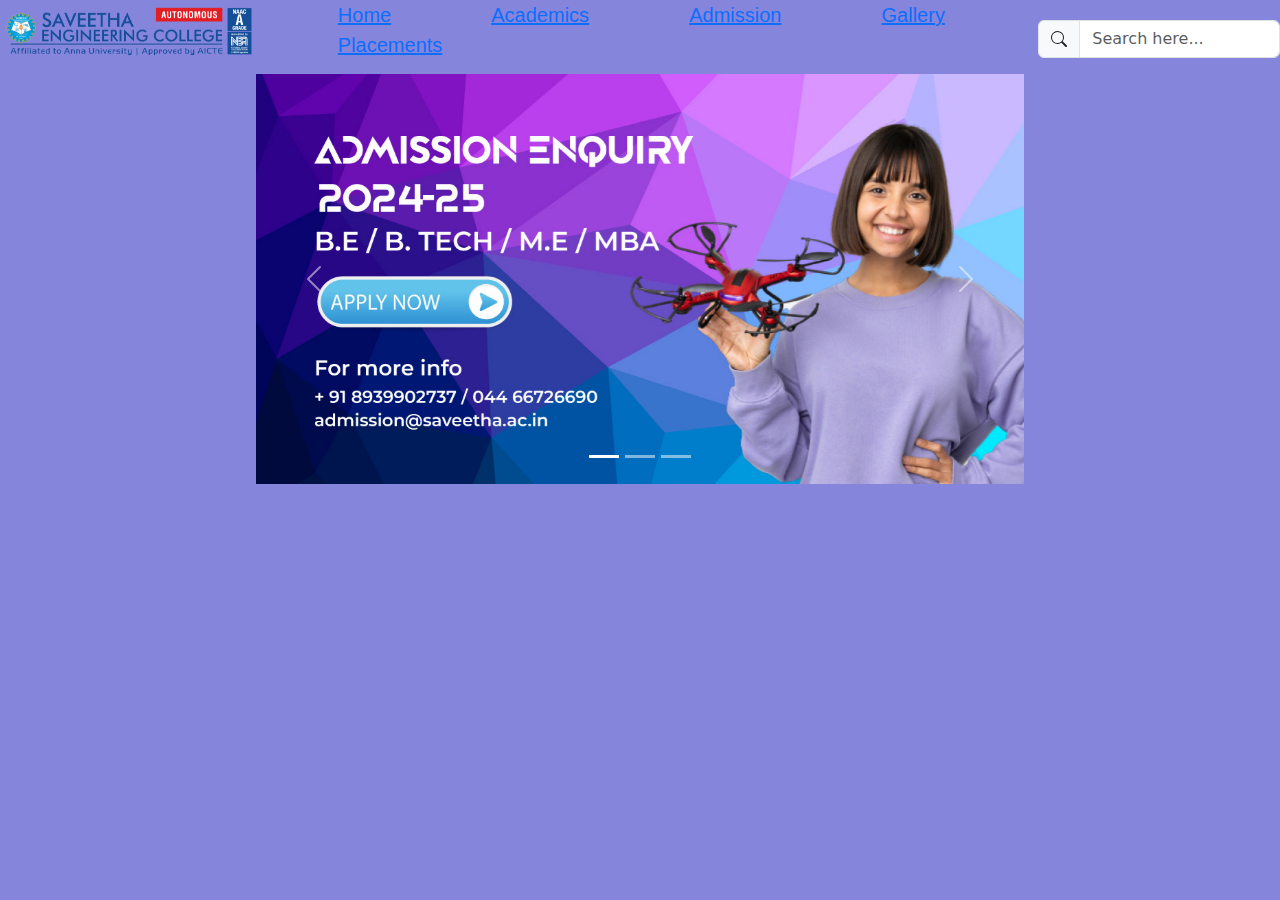
<file: index.html>
<!DOCTYPE html>
<html lang="en">
<head>
    <meta charset="UTF-8">
    <meta name="viewport" content="width=device-width, initial-scale=1.0">
    <title>Document</title>
    <style>
        a{
            
            
            color: rgb(20, 20, 20);
            font-family: Arial;
            font-size: 20px;
            width: 55%; 
            padding: 15px;
            padding-left: 80px;
            text-decoration: none;
        }
        a:hover{
            color: rgb(255, 0, 0);
            text-decoration: none;
        }
        .column2{
            background-color: antiquewhite;
        }
        .input{
          width: 350px;
          padding-top: 20px;
          padding-left: 50px;  
        }
        
    </style>
    <title>Document</title>
    <link href="https://cdn.jsdelivr.net/npm/bootstrap@5.3.3/dist/css/bootstrap.min.css" rel="stylesheet"
    integrity="sha384-QWTKZyjpPEjISv5WaRU9OFeRpok6YctnYmDr5pNlyT2bRjXh0JMhjY6hW+ALEwIH" crossorigin="anonymous">
    
</head>
<body style="background-color: rgb(133, 133, 220);">
    <div class="row">
    <div style="display: flex;">
        <div style="width: 25%;">
          <img style="width: 100%;" src="img/logo_1.png" alt="">
        </div>
        <div>
    <a href="">Home</a>
    <a href="Academics.html">Academics</a>
    <a href="admission.html">Admission</a>
    <a href="gallery.html">Gallery</a>
    <a href="placement.html">Placements</a>
    </div>
<div class="input">
    <div class="input-group mb-3">
      <span class="input-group-text" id="basic-addon1"><i class="bi bi-search"></i><svg xmlns="http://www.w3.org/2000/svg" width="16" height="16" fill="currentColor" class="bi bi-search" viewBox="0 0 16 16">
        <path d="M11.742 10.344a6.5 6.5 0 1 0-1.397 1.398h-.001q.044.06.098.115l3.85 3.85a1 1 0 0 0 1.415-1.414l-3.85-3.85a1 1 0 0 0-.115-.1zM12 6.5a5.5 5.5 0 1 1-11 0 5.5 5.5 0 0 1 11 0"/>
      </svg></span>
      <input type="text" class="form-control" placeholder="Search here..." aria-label="Username" aria-describedby="basic-addon1">
    </div>
  </div>
</div>
    <br>
    <!-- <div class="column1">
        <div></div>

    </div> -->
<div class="column2"></div>
    <center><div style="width: 60%;"  id="carouselExampleIndicators" class="carousel slide" data-bs-ride="carousel" data-bs-interval="1000">
        <div class="carousel-indicators" >
          <button type="button" data-bs-target="#carouselExampleIndicators" data-bs-slide-to="0" class="active" aria-current="true" aria-label="Slide 1"></button>
          <button type="button" data-bs-target="#carouselExampleIndicators" data-bs-slide-to="1" aria-label="Slide 2"></button>
          <button type="button" data-bs-target="#carouselExampleIndicators" data-bs-slide-to="2" aria-label="Slide 3"></button>
        </div>
        <div class="carousel-inner" >
          <div class="carousel-item active">
            <img src="img/h1.jpeg" class="d-block w-100" alt="...">
          </div>
          <div class="carousel-item">
            <img src="img/h2.jpg" class="d-block w-100" alt="...">
          </div>
          <div class="carousel-item">
            <img src="img/h3.png" class="d-block w-100" alt="...">
          </div>
        </div>
        <button class="carousel-control-prev" type="button" data-bs-target="#carouselExampleIndicators" data-bs-slide="prev">
          <span class="carousel-control-prev-icon" aria-hidden="true"></span>
          <span class="visually-hidden">Previous</span>
        </button>
        <button class="carousel-control-next" type="button" data-bs-target="#carouselExampleIndicators" data-bs-slide="next">
          <span class="carousel-control-next-icon" aria-hidden="true"></span>
          <span class="visually-hidden">Next</span>
        </button>
      </div></center>
      <script src="https://cdn.jsdelivr.net/npm/bootstrap@5.3.3/dist/js/bootstrap.bundle.min.js"
    integrity="sha384-YvpcrYf0tY3lHB60NNkmXc5s9fDVZLESaAA55NDzOxhy9GkcIdslK1eN7N6jIeHz"
    crossorigin="anonymous"></script>
</body>
</html>
</file>
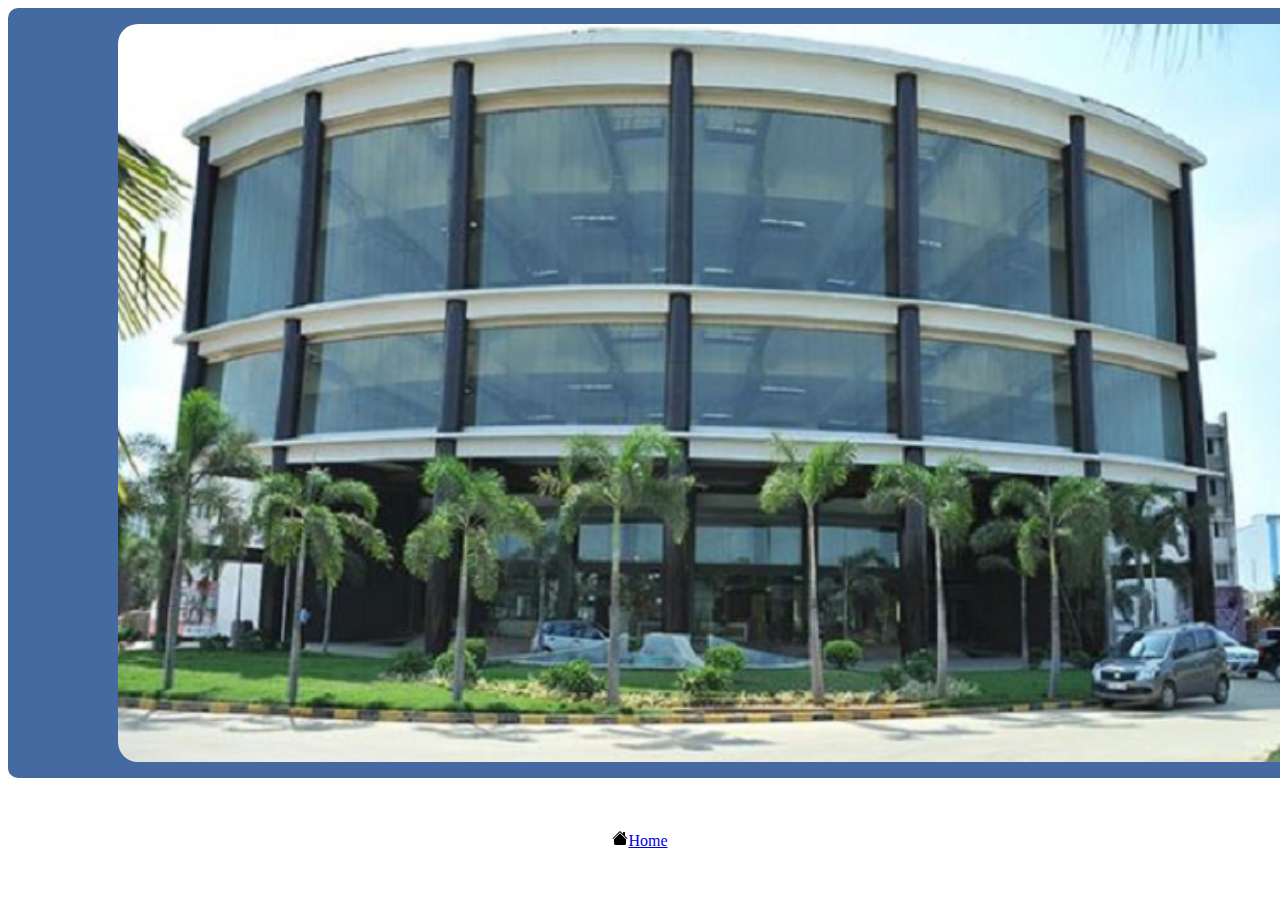
<file: Academics.html>
<!DOCTYPE html>
<html lang="en">
<head>
    <meta charset="UTF-8">
    <meta name="viewport" content="width=device-width, initial-scale=1.0">
    <title>Document</title>
    <link rel="stylesheet" href="html.css">
    
</head>
<body>
    <center>
      <div class="card">
        <div class="card-inner">
          <div class="card-front">
            <img style="width: 1200px; border-radius: 20px;" src="img/Saveetha School of Engineering - [SSE]1.png" alt="">
          </div>
          <div class="card-back">
            
            <p>Welcome to SEC - Saveetha Engineering College (Autonomous), a distinguished institution established in 2001 under the visionary leadership of Dr. V. Vijaya Chamundeeswari a committed medical professional and philanthropist par excellence. With over 35 years of unwavering commitment to excellence in education, our college has emerged as the forefront of engineering education and research. <br></p>
          </div>
        </div>
      </div>
    </center>
    <div>
        <br> <br>

        <br> <br>
        <center><svg xmlns="http://www.w3.org/2000/svg" width="16" height="16" fill="currentColor" class="bi bi-house-fill" viewBox="0 0 16 16">
            <path d="M8.707 1.5a1 1 0 0 0-1.414 0L.646 8.146a.5.5 0 0 0 .708.708L8 2.207l6.646 6.647a.5.5 0 0 0 .708-.708L13 5.793V2.5a.5.5 0 0 0-.5-.5h-1a.5.5 0 0 0-.5.5v1.293z"/>
            <path d="m8 3.293 6 6V13.5a1.5 1.5 0 0 1-1.5 1.5h-9A1.5 1.5 0 0 1 2 13.5V9.293z"/>
          </svg><a href="index.html"><i class="bi bi-house-fill"></i>Home</a></center></div>
</body>
</html>
</file>
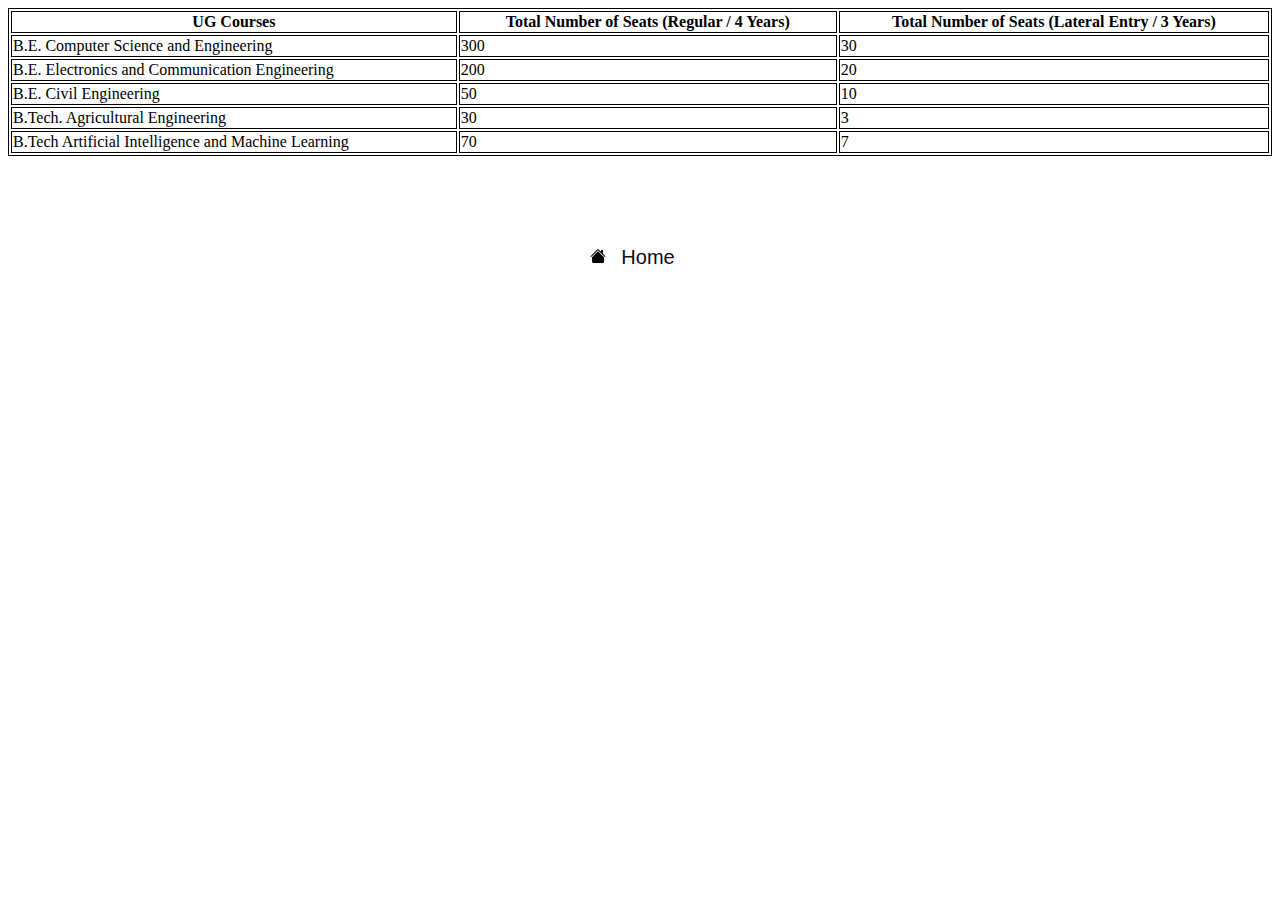
<file: admission.html>
<!DOCTYPE html>
<html lang="en">
<head>
    <meta charset="UTF-8">
    <meta name="viewport" content="width=device-width, initial-scale=1.0">
    <title>Document</title>
    
    <style>
        table, th, td {
          border:1px solid black;
         
        }
        
        a{
            padding: 15px;
            text-decoration: none;
            color: rgb(14, 13, 13);
            font-family: Arial;
            font-size: 20px;
        }
        a:hover{
            color: rgb(255, 0, 0);
        }
    
    </style>
        
</head>
<body>
    <center><div>
        <table style="width: 100%;height: 70%;align-items: center;">
            <tr>
              <th>
                UG Courses</th>
              <th>Total Number of Seats
                (Regular / 4 Years)</th>
              <th>Total Number of Seats
                (Lateral Entry / 3 Years)</th>
            </tr>
           <tr>
            <td>B.E. Computer Science and Engineering</td>
            <td>300</td>
            <td>30</td>
           </tr>
           <tr>
            <td>B.E. Electronics and Communication Engineering</td>
            <td>200</td>
            <td>20</td>
           </tr>
           <tr>
            <td>B.E. Civil Engineering</td>
            <td>50</td>
            <td>10</td>
           </tr>
           <tr>
            <td>B.Tech. Agricultural Engineering</td>
            <td>30</td>
            <td>3</td>
           </tr>
           <tr>
            <td>B.Tech Artificial Intelligence and Machine Learning</td>
            <td>70</td>
            <td>7</td>
           </tr>
          </table>
    </div></center>

    <br>
    <br>
    <br>
    <br>
    <br>

    
    <div>
    <center><svg xmlns="http://www.w3.org/2000/svg" width="16" height="16" fill="currentColor" class="bi bi-house-fill" viewBox="0 0 16 16">
        <path d="M8.707 1.5a1 1 0 0 0-1.414 0L.646 8.146a.5.5 0 0 0 .708.708L8 2.207l6.646 6.647a.5.5 0 0 0 .708-.708L13 5.793V2.5a.5.5 0 0 0-.5-.5h-1a.5.5 0 0 0-.5.5v1.293z"/>
        <path d="m8 3.293 6 6V13.5a1.5 1.5 0 0 1-1.5 1.5h-9A1.5 1.5 0 0 1 2 13.5V9.293z"/>
      </svg><a href="index.html"><i class="bi bi-house-fill"></i>Home</a></center></div>
    
</body>
</html>
</file>
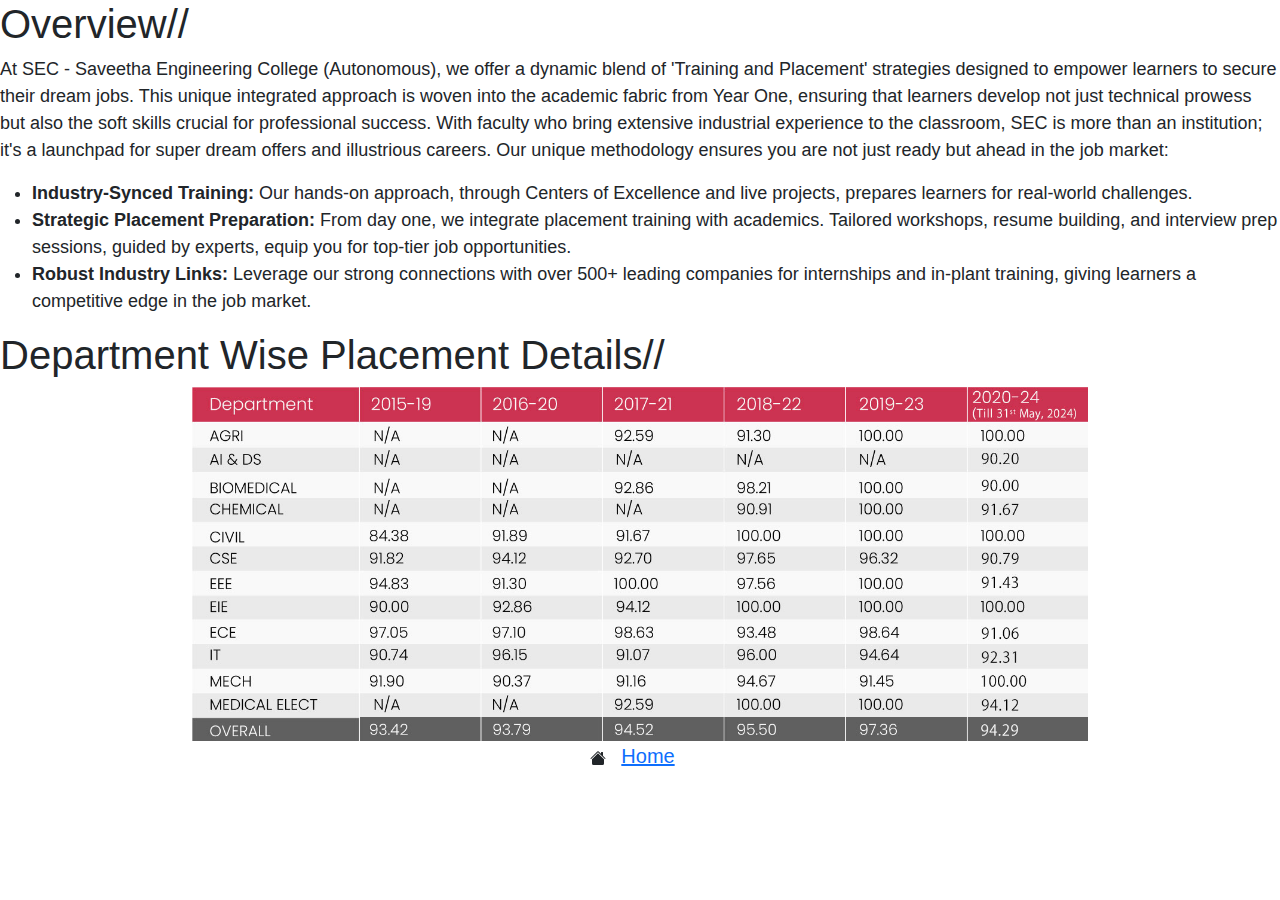
<file: placement.html>
<!DOCTYPE html>
<html lang="en">
<head>
    <meta charset="UTF-8">
    <meta name="viewport" content="width=device-width, initial-scale=1.0">
    <title>Document</title>
    <style>a{
        padding: 15px;
        text-decoration: none;
        color: rgb(238, 11, 11);
        font-family: Arial;
        font-size: 20px;
    }
    a:hover{
        color: gray;
    }</style>
    <link href="https://cdn.jsdelivr.net/npm/bootstrap@5.3.3/dist/css/bootstrap.min.css" rel="stylesheet"
    integrity="sha384-QWTKZyjpPEjISv5WaRU9OFeRpok6YctnYmDr5pNlyT2bRjXh0JMhjY6hW+ALEwIH" crossorigin="anonymous">
</head>
<body>
    <div style="font-family: 'Gill Sans', 'Gill Sans MT', Calibri, 'Trebuchet MS', sans-serif;font-size: large;">
        <h1>Overview//</h1>
        <p>
            At SEC - Saveetha Engineering College (Autonomous), we offer a dynamic blend of 'Training and Placement' strategies designed to empower learners to secure their dream jobs. This unique integrated approach is woven into the academic fabric from Year One, ensuring that learners develop not just technical prowess but also the soft skills crucial for professional success. With faculty who bring extensive industrial experience to the classroom, SEC is more than an institution; it's a launchpad for super dream offers and illustrious careers.
Our unique methodology ensures you are not just ready but ahead in the job market:
<br>
<ul>
<li><b>Industry-Synced Training:</b> Our hands-on approach, through Centers of Excellence and live projects, prepares learners for real-world challenges. <br></li>
<li><b>Strategic Placement Preparation:</b> From day one, we integrate placement training with academics. Tailored workshops, resume building, and interview prep sessions, guided by experts, equip you for top-tier job opportunities. <br></li>
<li><b>Robust Industry Links:</b> Leverage our strong connections with over 500+ leading companies for internships and in-plant training, giving learners a competitive edge in the job market. <br></li>
</ul>
        </p> 
    </div>

    <div style="font-family: 'Gill Sans', 'Gill Sans MT', Calibri, 'Trebuchet MS', sans-serif;font-size: large;">
            <h1>Department Wise Placement Details//</h1>
       <center> <img style="width: 70%;" src="img/Table-1-WEB.jpg" alt=""></center>
       
    </div>

    <!-- <div style="font-family: 'Gill Sans', 'Gill Sans MT', Calibri, 'Trebuchet MS', sans-serif;font-size: large;">
        <h1>Statistics//</h1>
   <center> <img src="img/Table_3-web.jpg" alt=""></center>
   
</div> -->
<div>
    <center><svg xmlns="http://www.w3.org/2000/svg" width="16" height="16" fill="currentColor" class="bi bi-house-fill" viewBox="0 0 16 16">
        <path d="M8.707 1.5a1 1 0 0 0-1.414 0L.646 8.146a.5.5 0 0 0 .708.708L8 2.207l6.646 6.647a.5.5 0 0 0 .708-.708L13 5.793V2.5a.5.5 0 0 0-.5-.5h-1a.5.5 0 0 0-.5.5v1.293z"/>
        <path d="m8 3.293 6 6V13.5a1.5 1.5 0 0 1-1.5 1.5h-9A1.5 1.5 0 0 1 2 13.5V9.293z"/>
      </svg><a href="index.html"><i class="bi bi-house-fill"></i>Home</a></center></div>
    
</body>
</html>
</file>
<file: html.css>
.card {
  width: 1400px;
  height: 750px;
  perspective: 1000px;
}

.card-inner {
  width: 100%;
  height: 100%;
  position: relative;
  transform-style: preserve-3d;
  transition: transform 0.999s;
}

.card:hover .card-inner {
  transform: rotateY(180deg);
}

.card-front,
.card-back {
  position: absolute;
  width: 100%;
  height: 100%;
  backface-visibility: hidden;
}

.card-front {
  background-color: #456aa1;
  color: #fff;
  display: flex;
  align-items: center;
  border: 10px solid #456aa1;
  border-radius: 10px;
  justify-content: center;
  font-size: 24px;
  transform: rotateY(0deg);
}

.card-back {
  background-color: #8e9626;
  color: #fff;
  display: flex;
  align-items: center;
  border: 10px solid #8e9626;
  border-radius: 10px;
  justify-content: center;
  font-size: 35px;
  transform: rotateY(180deg);
}
</file>
